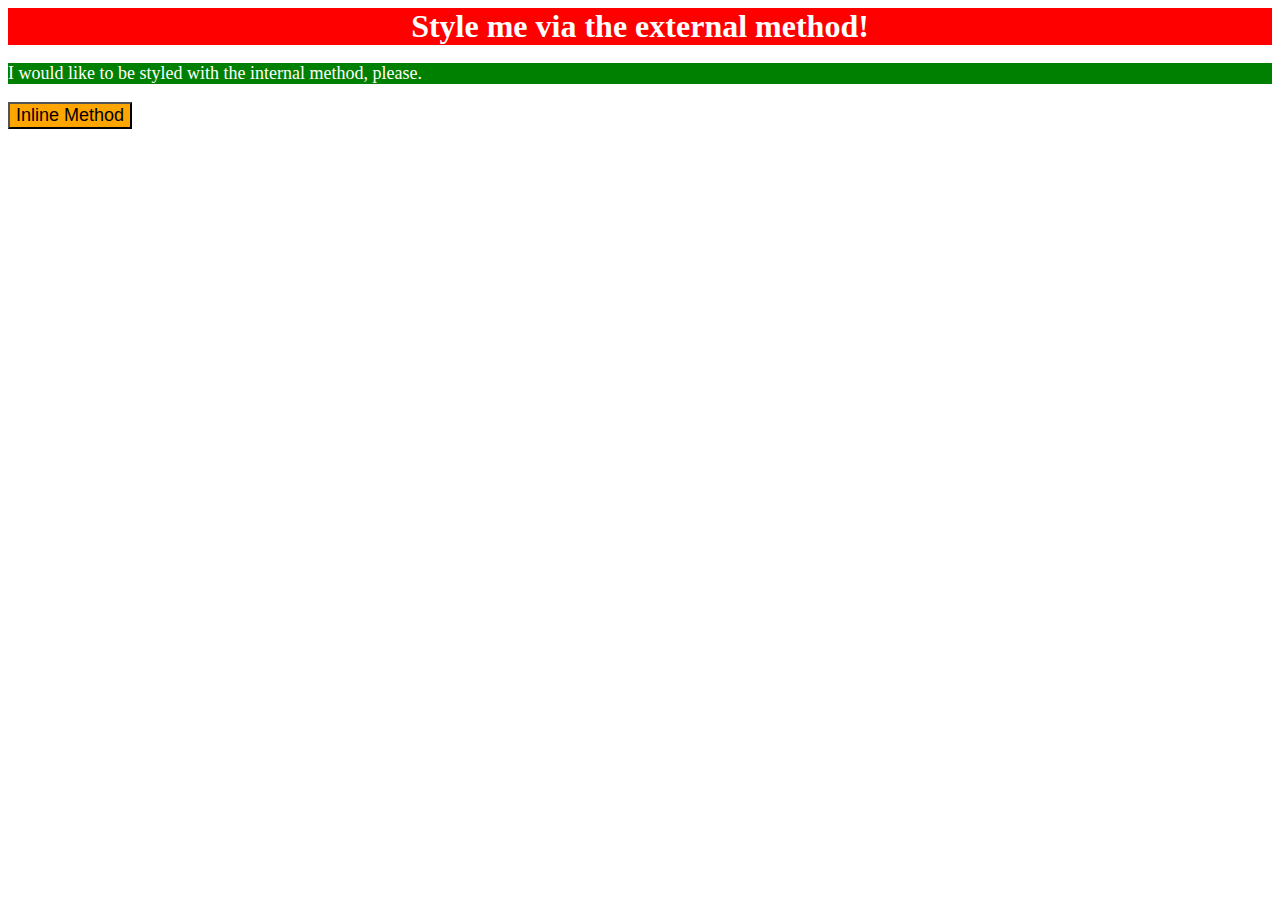
<file: foundations/01-css-methods/index.html>
<!DOCTYPE html>
<html lang="en">
  <head>
    <meta charset="UTF-8">
    <meta http-equiv="X-UA-Compatible" content="IE=edge">
    <meta name="viewport" content="width=device-width, initial-scale=1.0">
    <link rel="stylesheet" href="styles.css">
    <title>Methods for Adding CSS</title>
    <style>
      p {
        background-color: green;
        color: white;
        font-size: 18px;
      }
    </style>
  </head>
  <body>
    <div>Style me via the external method!</div>
    <p>I would like to be styled with the internal method, please.</p>
    <button style="background-color: orange; font-size: 18px;">Inline Method</button>
  </body>
</html>
</file>
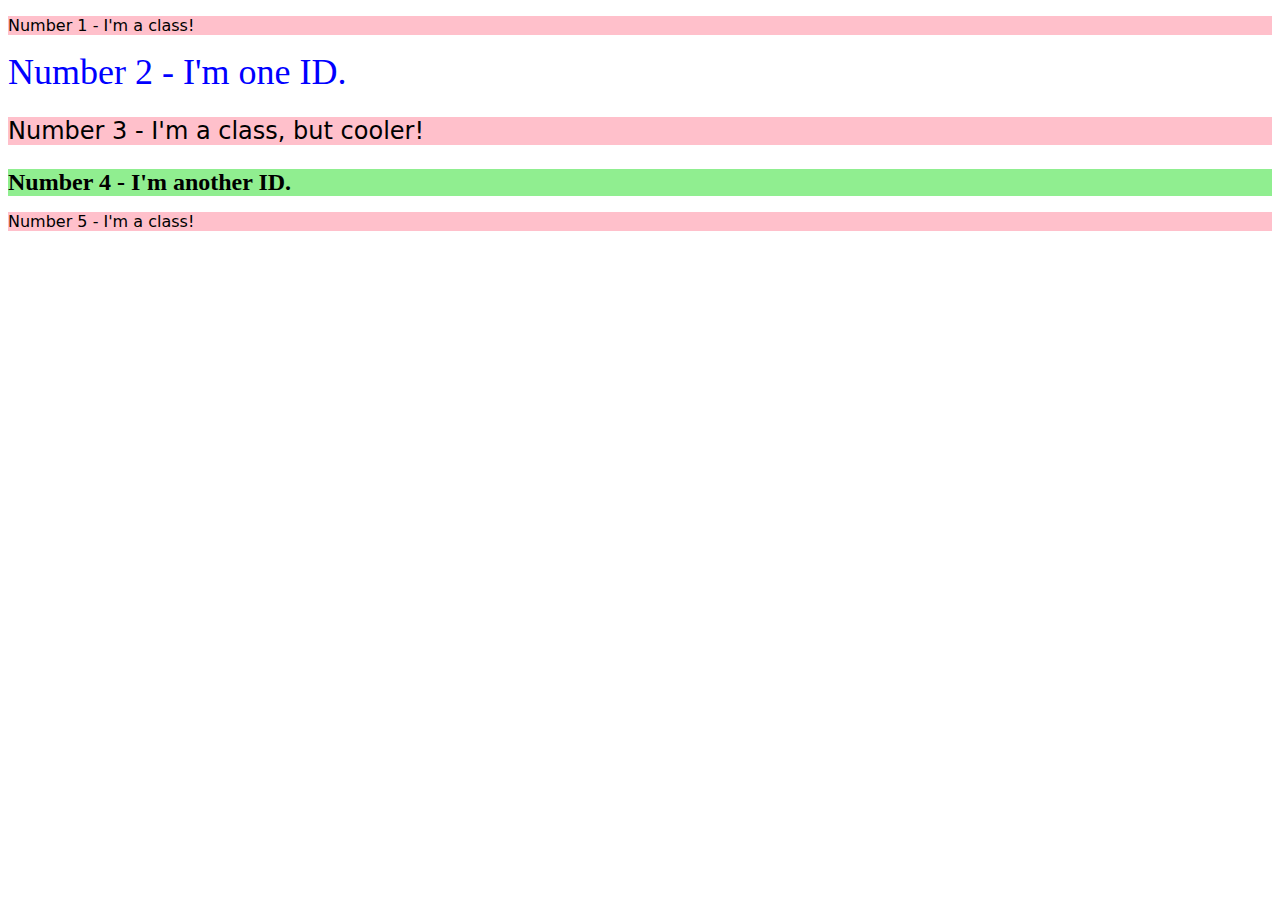
<file: foundations/02-class-id-selectors/index.html>
<!DOCTYPE html>
<html lang="en">
  <head>
    <meta charset="UTF-8">
    <meta http-equiv="X-UA-Compatible" content="IE=edge">
    <meta name="viewport" content="width=device-width, initial-scale=1.0">
    <title>Class and ID Selectors</title>
    <link rel="stylesheet" href="style.css">
  </head>
  <body>
    <p>Number 1 - I'm a class!</p>
    <div class="secondEl">Number 2 - I'm one ID.</div>
    <p class="changeFontSize">Number 3 - I'm a class, but cooler!</p>
    <div id="fourthEl"class="changeFontSize">Number 4 - I'm another ID.</div>
    <p>Number 5 - I'm a class!</p>
  </body>
</html>
</file>
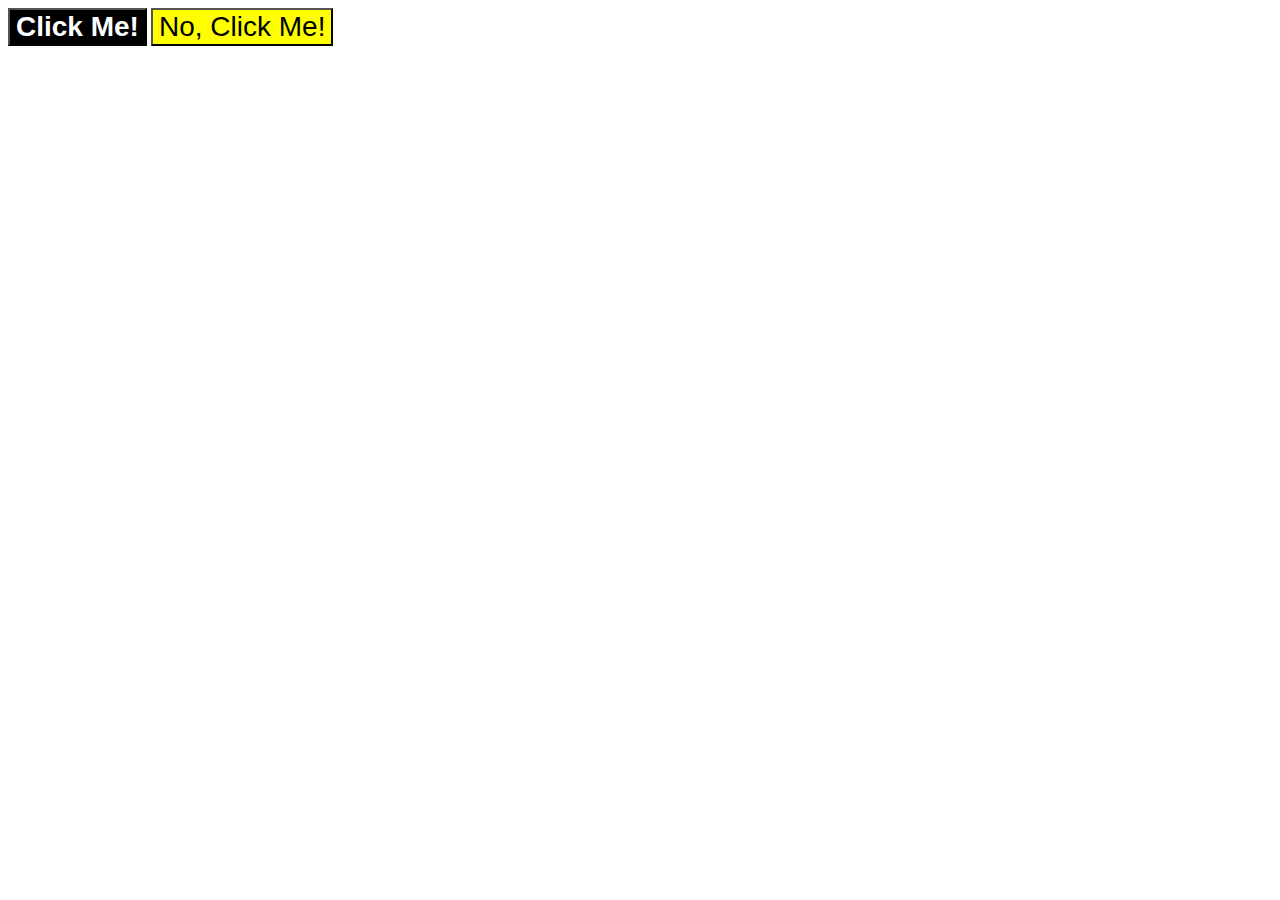
<file: foundations/03-grouping-selectors/index.html>
<!DOCTYPE html>
<html lang="en">
  <head>
    <meta charset="UTF-8">
    <meta http-equiv="X-UA-Compatible" content="IE=edge">
    <meta name="viewport" content="width=device-width, initial-scale=1.0">
    <title>Grouping Selectors</title>
    <link rel="stylesheet" href="style.css">
  </head>
  <body>
    <button class="clickMe">Click Me!</button>
    <button class="yellowBtn">No, Click Me!</button>
  </body>
</html>
</file>
<file: foundations/01-css-methods/styles.css>
div {
    background-color: red;
    color: white;
    font-size: 32px;
    text-align: center;
    font-weight: bold;
}
</file>
<file: foundations/02-class-id-selectors/style.css>
p {
    background-color: pink;
    font-family: 'Verdana', 'DejaVu Sans', 'sans-serif';
}

.secondEl {
    color: blue;
    font-size: 36px;
}

.changeFontSize{
    font-size: 24px;
}

#fourthEl {
    background-color: lightgreen;
    font-weight: bold;
}
</file>
<file: foundations/03-grouping-selectors/style.css>
.clickMe,
.yellowBtn {
    font-size: 28px;
    font-family: Helvetica, 'Times New Roman', sans-serif;
}

.clickMe {
    background-color: black;
    color: white;
    font-weight: bold;
}

.yellowBtn {
    background-color: yellow;
}
</file>
